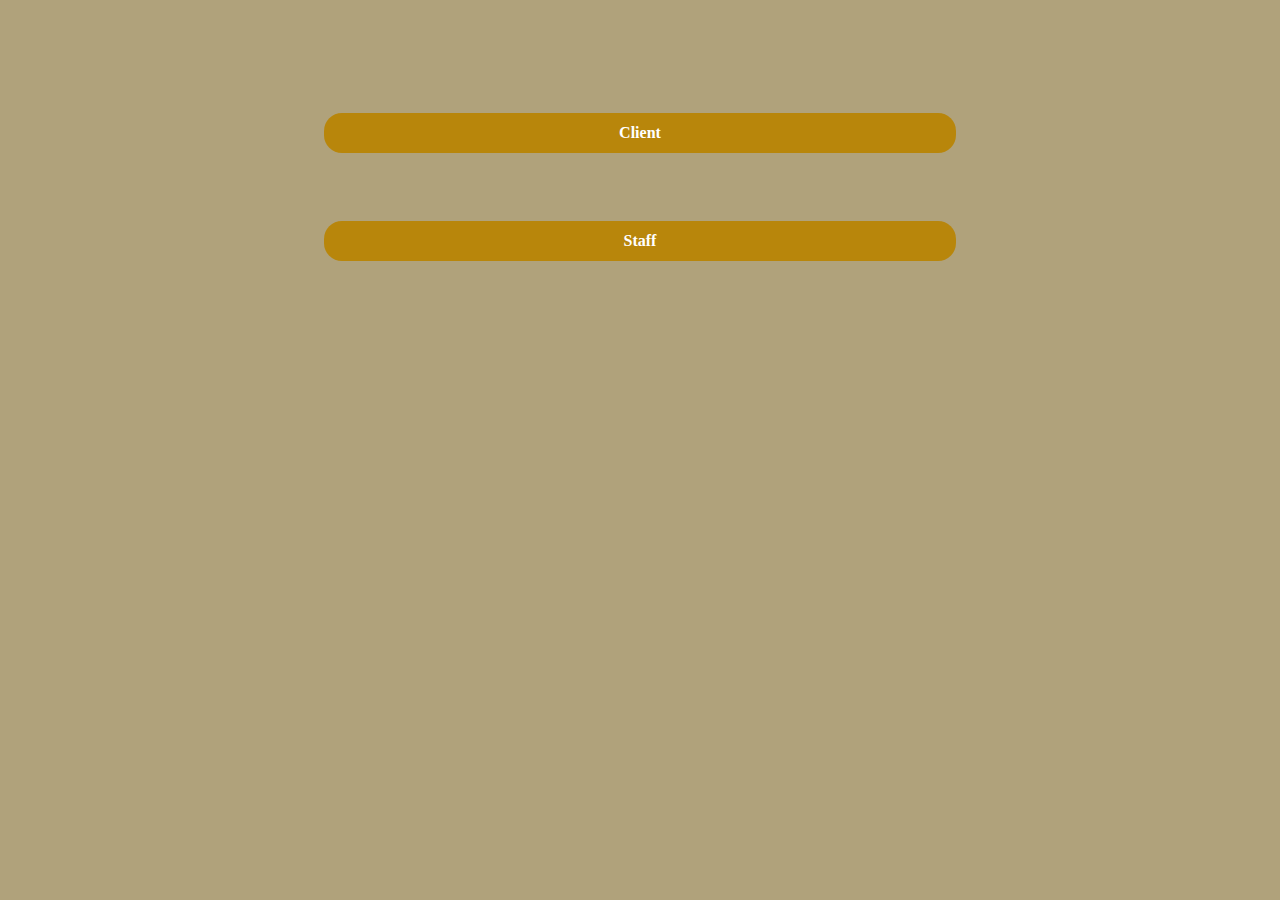
<file: index.html>
<html>
<head>
<meta charset="utf-8" name="viewport" content="width=device-width, initial-scale=1">
<title>Bake4me | All </title>

<script src="static/js/main.js"></script>
<link rel="stylesheet" type="text/css" href="static/css/main.css">
<script>
	function LoadApplication ()
	{
	LoadBigtimeUsingGitHub ();
	
	}

</script>
</head>

<body class="main_body"  ononline="LoadApplication ()" >
<div id="main-header">
	
	<center>
		<br><br>
		<!-- <div id="offline-label-div"></div> -->

		<br><button onclick="LoadClientUsingLinode ()" class="register-btn logout-login-regester-btns-fontstyle">Client</button><br>
		<br><button onclick="LoadStaffUsingLinode ()" class="register-btn logout-login-regester-btns-fontstyle">Staff</button>
		
		<!-- <br><button onclick="LoadClientUsingGitHub ()" class="register-btn logout-login-regester-btns-fontstyle">Client</button><br>
		<br><button onclick="LoadStaffUsingGitHub ()" class="register-btn logout-login-regester-btns-fontstyle">Staff</button>
		 -->
		<!-- <br><button onclick="LoadSchoolUsingGitHub ()" class="register-btn logout-login-regester-btns-fontstyle">School</button>

		<br><button  class="register-btn logout-login-regester-btns-fontstyle">Localhost</button>
		
		-->
	</center>

</body>
</html>
</file>
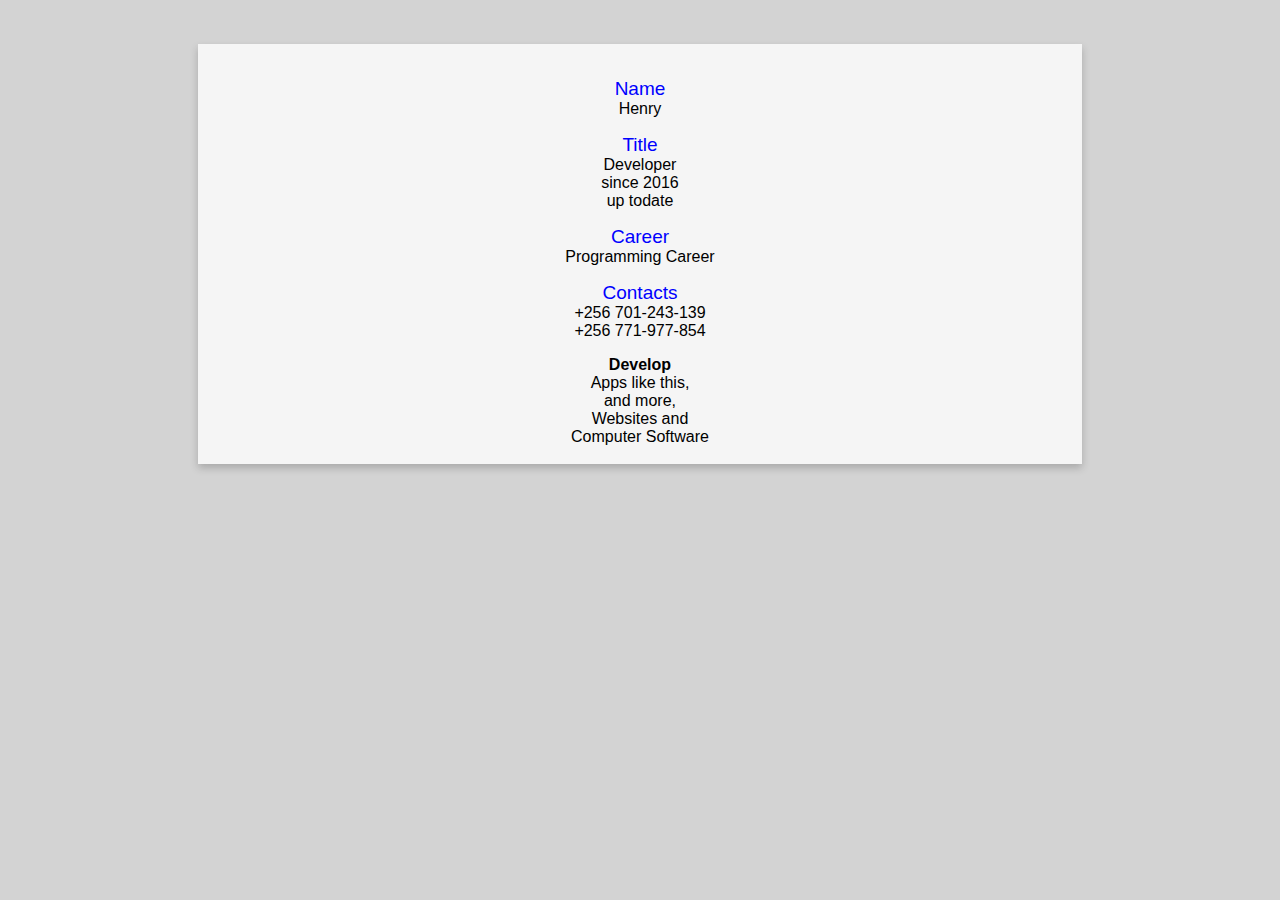
<file: developer.html>
<html>
<head>
<title>Developer</title>
<meta charset="utf-8" >
<style>

.main_body {background-color:  #D3D3D3;;}


.card
{
    box-shadow: 0 4px 8px 0 rgba(0, 0, 0, 0.2);
    /* max-width: 300px; */
    width: 70%;
    margin: auto;
    text-align: center;
    font-family: arial;
    background-color: whitesmoke;
}

.back-btn-label
{
    font-size: 20px;
    font-weight:bold;
    font-family:Times New Roman Times, serif;
    color:white;
}
.back-btn
{
    background-color:black;
    border:none;
    width:30%;
    height:35px;
    border-radius:18px;

    font-size: 20px;
    font-weight:bold;
    font-family:Times New Roman Times, serif;
    color:white;
}
.more-info-btn
{
    color: white;
    background-color: black;

    border: none;
    outline: 0;
    display: inline-block;
    padding: 8px;
    text-align: center;
    cursor: pointer;
    width: 100%;
    font-size: 18px;
}
/* .developer-image
{
    border-radius: 8px;
    width: 50%;

    border:20px solid;
    border-bottom-color:blue;
    border-top-color:blue;
    border-left-color:black;
    border-right-color:black;
} */

.head-description
{
    text-decoration: none;
    font-size: 16px;
    color: black;
}
.head-titles
{
    text-decoration: none;
    font-size: 19px;
    color: blue;
}
a
{
    text-decoration: none;
    font-size: 20px;
    color: blue;
}
</style>
</head>
<body class="main_body"><br><br>


    <div class="card">
        <center><br>
            <!-- <img src="static/imgs/profile.png" alt="Henry" class="developer-image"> -->

            <p><span class="head-titles">Name</span><br><span class="head-description">Henry</span></p>

            <p><span class="head-titles">Title</span><br><span class="head-description">Developer <br>since 2016<br>up todate</span></p>

            <p><span class="head-titles">Career</span><br><span class="head-description">Programming Career</span></p>

            <p><span class="head-titles">Contacts</span><br><span class="head-description">+256 701-243-139  <br> +256 771-977-854</span></p>

            <p><span class="head-description"><b>Develop</b><br> Apps like this,<br>and more,<br>Websites and <br>Computer Software<br><br>

            <!-- <a href="pointer.html">More Info</a><br><br> -->
             <!--
            <button class="back-btn" onclick="javascript:history.go(-1)"><< </button><br><br> -->

        </center>
    </div>

</body>
</html>
</file>
<file: static/css/main.css>
.main_body { background-color:#B0A27B}
.register-btn {background-color:#B8860B;}
.logout-login-regester-btns-fontstyle
{
    font-family: Georgia, "Times New Roman", Times, serif;
    font-size: 16px;

    color: white;
    font-weight: bold;
    margin-top: 4%;
    margin-bottom: 0%;
    border:none;
    width:50%;
    height:40px;
    border-radius:18px;
}
/*=======================================================================================================*/
                                            /*
                                               +++++++++++++++++++++++++ ++
                                               +                          +
                                               +   NAVIGETION            +
                                               +                          +
                                               ++++++++++++++++++++++++++++
                                               */


.navigetion-icone-flower
{

    font-family:Times New Roman Times, serif;
    
    font-size:40px;
    cursor:pointer;
    margin-left: 8px;
    color:white;
}

/* #NaviDivHeader
    {
        background-color: #a21369;
        height:50px;
    } */


#alert-box-display-area{
    display: none;
    opacity: .8;
    position: fixed;
    top: 0px;
    left: 0px;
    background: #FFF;
    width: 100%;
    z-index: 10;
    /* border-radius: 50px; */
}
#alert-box{
    display: none;
    position: fixed;
    /* background: beige; */
    /* border-radius:50px;  */
    width:550px;
    z-index: 10;
}
#alert-box > div{margin:8px; }
#alert-box > div > #alert-box-header
{ 
    background:#6495ED;  font-size:19px; padding:10px; color:white; 
    border-top-left-radius: 30px; border-top-right-radius: 30px; align-content: center;
    font-family:Times New Roman Times, serif; font-weight: bold; font-style: italic;
}
.ok-alert-btn
{
    background:  #F5F5F5;
    border-radius: 30px;
    width: 50%; height: 35px; color: #0000CD; font-size: 18px;
    font-family:Times New Roman Times, serif; font-weight: bold; font-style: italic;
}
#alert-box > div > #alert-box-body
{ 
    background:#E6E6FA; padding:20px; 
    height: 75px; color:#0000CD ; font-size: 18px;
    font-family:Times New Roman Times, serif; font-weight: bold; font-style: italic;
}
#alert-box > div > #alert-box-footer
    { 
        background:#6495ED; 
        padding:10px; 
        text-align:center; 
        border-bottom-right-radius: 30px;
        border-bottom-left-radius: 30px;
        height: 45px; 
    }
</file>
